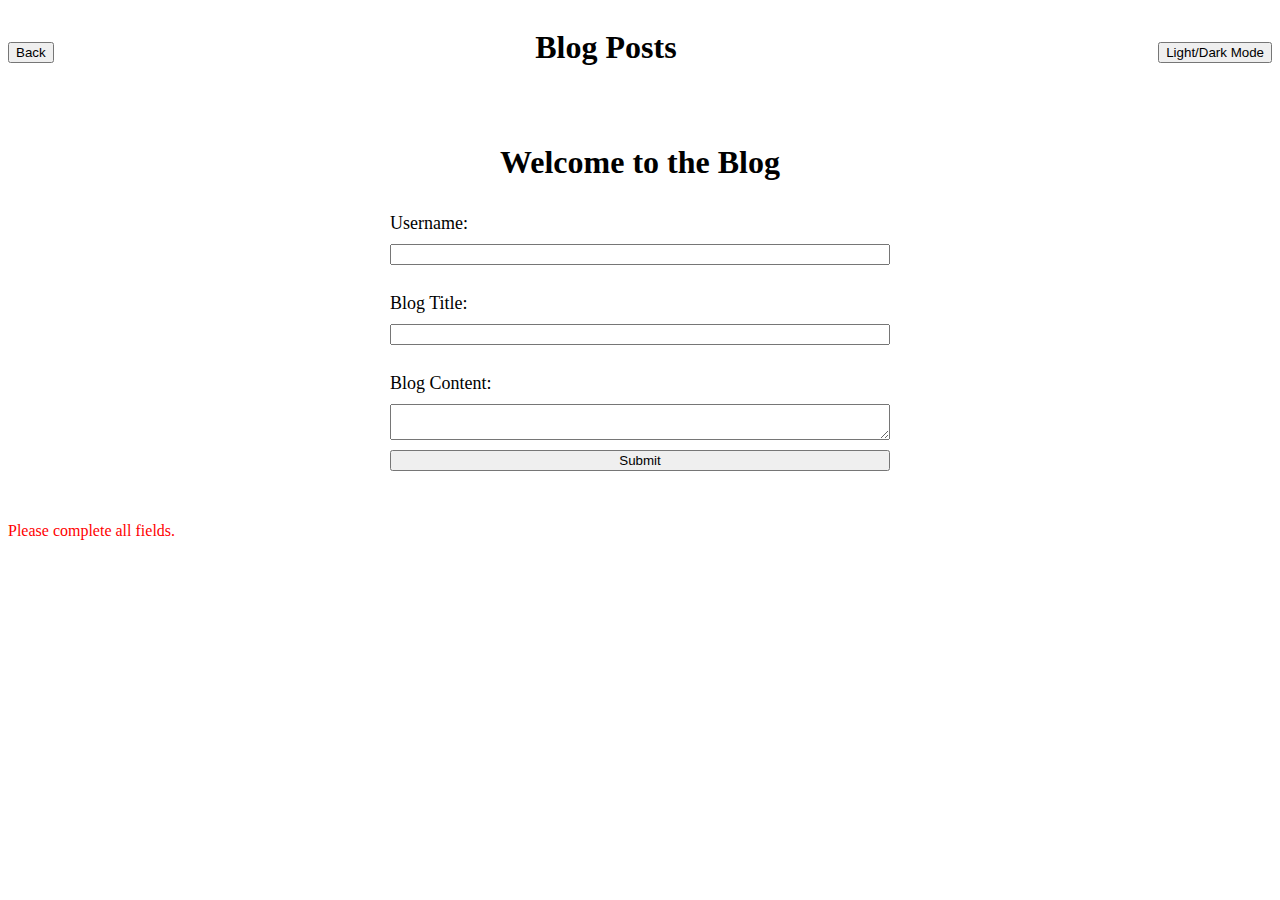
<file: index.html>
<!DOCTYPE html>
<html lang="en">
<head>
    <meta charset="UTF-8">
    <meta name="viewport" content="width=device-width, initial-scale=1.0">
    <title> Personal Blog</title>
    <link rel="stylesheet" href="assets/css/blog.css">
    <link rel="stylesheet" href="assets/css/form.css">
    <!-- do i put the links for the blog and form on here as well -->
  

</head>
<header>

    <button id="back-button" >Back</button>
    <h1>Blog Posts</h1>
    <button id="toggle-mode">Light/Dark Mode</button>
</header>
<body>

    <!-- landing page -->
    <div id="landing-page">
        <h1>Welcome to the Blog</h1>
    <form id="blog-form">
        <label for="username">Username:</label>
        <input type="text" id="username" name="username" required>
        <br>
        <label for="title">Blog Title:</label>
        <input type="text" id="title" name="title" required>
        <br>
        <label for="content">Blog Content:</label>
        <textarea id="content" name="content" required></textarea>
        <button type="submit">Submit</button>
    </div>

    </form>

    <p id="error-message" class="hidden">Please complete all fields.</p>
         
     <!-- javascript link -->
    
     <script src="assets/js/form.js"></script>
     <script src="assets/js/logic.js"></script>
    
    </body>
    </html>
</file>
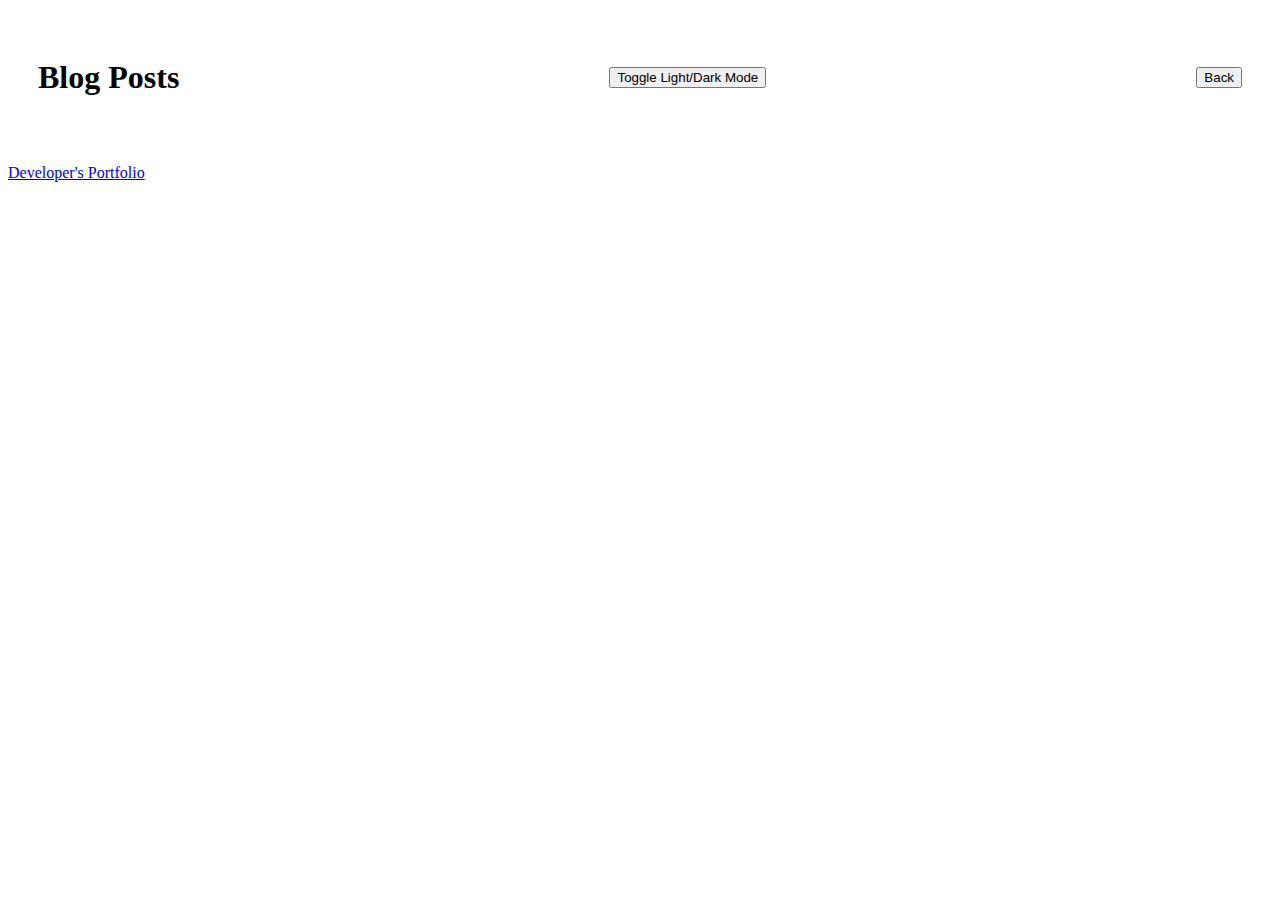
<file: blog.html>
<!DOCTYPE html>
<html lang="en">
<head>
    <meta charset="UTF-8">
    <meta name="viewport" content="width=device-width, initial-scale=1.0">
    <title>Blog Posts</title>
    <link rel="stylesheet" href="assets/css/blog.css">
    <link rel="stylesheet" href="assets/css/styles.css">
  </head>
<body>
    <div id="posts-page">
      <header>
        <h1>Blog Posts</h1>
         <!-- When we click "Light Mode", the background is changed to a light color.  vice versa-->
        <button id="toggle-mode">Toggle Light/Dark Mode</button>
        <button id="back-button">Back</button>
      </header>
      <main>
        <ul id="posts-list"></ul>
      </main>
    </div>
        
            
     
    
        <footer>
            <a href="https://yourportfolio.com" target="_blank">Developer's Portfolio</a>
        </footer>
    </div>
 <!-- javascript link -->

 <script src="assets/js/blog.js"></script>
  <script src="assets/js/logic.js"></script>

</body>
</html>
</file>
<file: assets/css/blog.css>
/* this goes with blog.html or posts page*/

#posts-page{
    padding: 30px;
}

header{
    display: flex;
    justify-content: space-between;
    align-items: center;
}
 #posts-list{
    padding: 0;
 }
 #posts-lists li{
    border: 2px solid grey;
    margin: 10x 0;
    padding:10px
 }

 @media screen and (max-wdith: 760px)
 {
   
     
 #posts-lists li{
     display: flex;
     flex: wrap;
     flex-direction: column;
     flex: 0 1 200px;
     border-radius: 0%;
 }
     
 }
</file>
<file: assets/css/form.css>
/* the first page you will see--goes with the index.html file*/
#landing-page {
display: flex;
flex-direction: column;
align-items: center;
padding: 35px;
border: 50px;
} 

form{
    display: flex;
    flex-direction: column;
    width: 500px;
    height: 700pxx;
}

label {
    margin-top: 10px;
    font-size: large;
  }
  
  input, textarea, button {
    margin-top: 10px;
   
  }


#error-message {
    color: red;
}
</file>
<file: assets/css/styles.css>
/* light and dark style */

body.light-mode { 
    background-color: white;
    color: black;
}
body.dark-mode{
    background-color: black;
    color:white;
}
</file>
